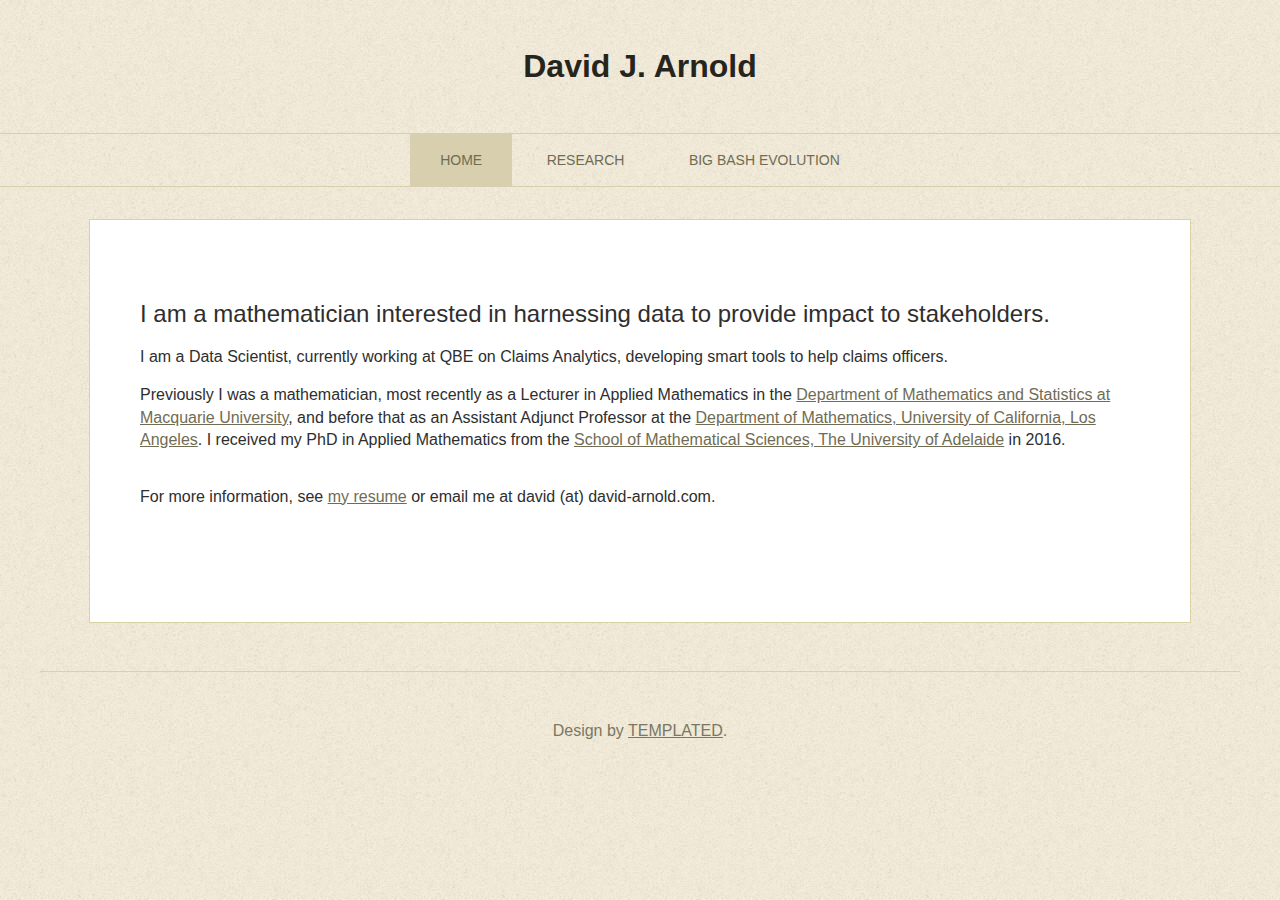
<file: index.html>
<!DOCTYPE html>
<html lang="en-AU">

<head>
	<title>David J. Arnold</title>
	<meta charset="utf-8">
	<link rel=stylesheet href="default.css">
</head>

<body>
	<div id="logo" class="container">
		<h1>David J. Arnold</h1>
	</div>
	<div id="menu-wrapper">
		<div id="menu" class="container">
			<ul>
				<li class="current_page_item"><a href="index.html">Home</a></li>
				<li><a href="research.html">Research</a></li>
				<li><a href="bigbash.html">Big Bash Evolution</a></li>
			</ul>
		</div>
	</div>
	<div id="page" class="container">
		<div id="box1">
			<h2 class="title">I am a mathematician interested in harnessing data to provide impact to stakeholders.</h2>
			<div style="clear: both;">&nbsp;</div>
			<div class="entry">
				<p>I am a Data Scientist, currently working at QBE on Claims Analytics, developing smart tools to help
					claims officers.</p>
				<p>Previously I was a mathematician, most recently as a Lecturer in Applied Mathematics in the <a
						href="https://www.mq.edu.au/about/about-the-university/faculties-and-departments/faculty-of-science-and-engineering/departments-and-centres/department-of-mathematics-and-statistics"
						target="blank">Department of Mathematics and Statistics at Macquarie University</a>, and before
					that as an Assistant Adjunct Professor at the <a href="http://math.ucla.edu"
						target="_blank">Department of Mathematics, University of California, Los Angeles</a>. I received
					my PhD in Applied Mathematics from the <a href="http://maths.adelaide.edu.au" target="_blank">School
						of Mathematical Sciences, The University of Adelaide</a> in 2016.
				</p>
				<div style="clear: both;">&nbsp;</div>

				<p>For more information, see <a href="files/resume.pdf" target="_blank">my resume</a> or email me at
					david (at) david-arnold.com.</p>
			</div>
			<div style="clear: both;">&nbsp;</div>
			<h2 class="title"></h2>
		</div>
	</div>

	<div id="footer" class="container">
		<p>Design by <a href="http://templated.co" rel="nofollow">TEMPLATED</a>. </p>
	</div>

	<!-- Default Statcounter code for wesbite -->
	<script type="text/javascript">
		var sc_project = 11432131;
		var sc_invisible = 1;
		var sc_security = "dbf38ad1";
	</script>
	<script type="text/javascript" src="https://www.statcounter.com/counter/counter.js" async></script>
	<noscript>
		<div class="statcounter"><a title="Web Analytics" href="https://statcounter.com/" target="_blank"><img
					class="statcounter" src="https://c.statcounter.com/11432131/0/dbf38ad1/1/" alt="Web Analytics"></a>
		</div>
	</noscript>
	<!-- End of Statcounter Code -->
</body>

</html>
</file>
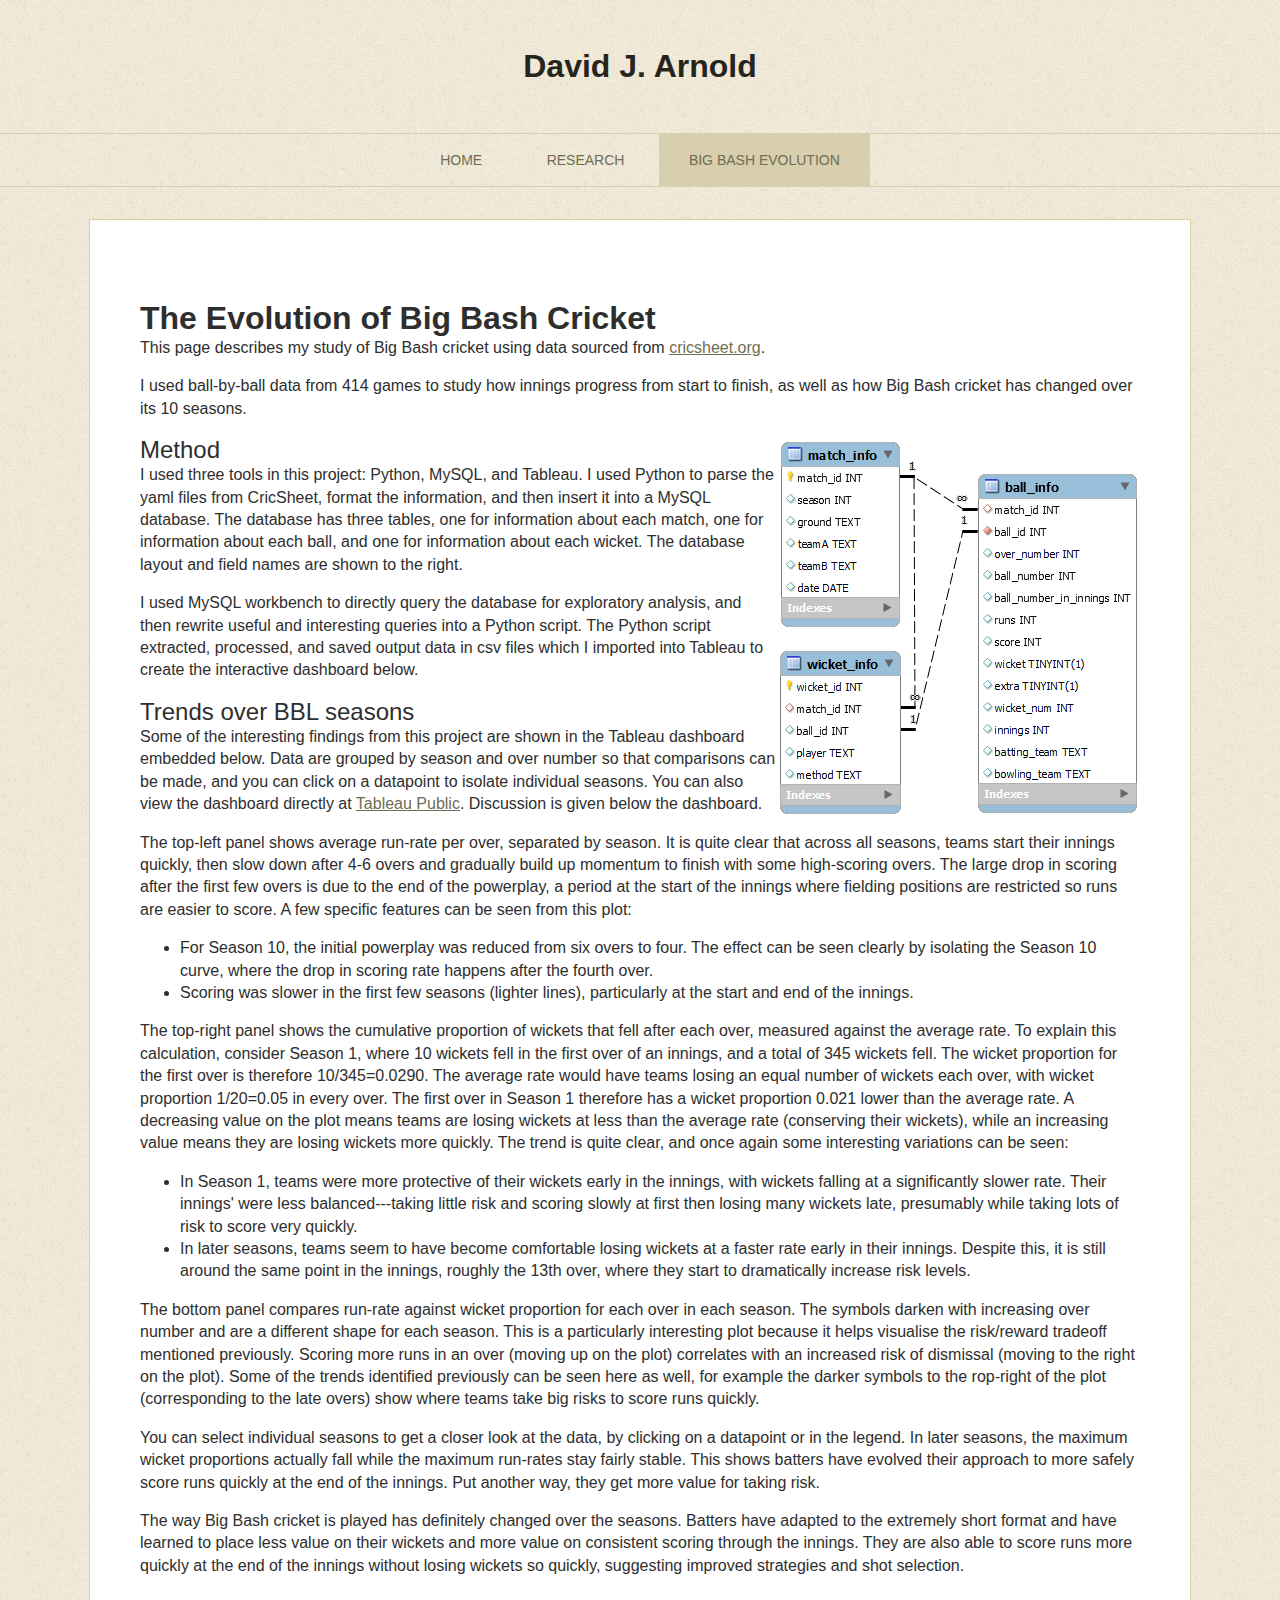
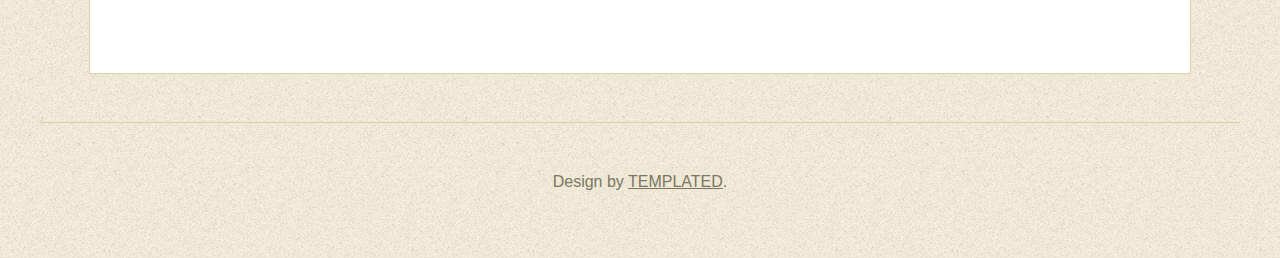
<file: bigbash.html>
<!DOCTYPE html>
<html lang="en-AU">

<head>
    <title>The Evolution of Big Bash Cricket</title>
    <meta charset="utf-8">
    <link rel=stylesheet href="default.css">
</head>

<body>
    <div id="logo" class="container">
        <h1>David J. Arnold</h1>
    </div>
    <div id="menu-wrapper">
        <div id="menu" class="container">
            <ul>
                <li><a href="index.html">Home</a></li>
                <li><a href="research.html">Research</a></li>
                <li class="current_page_item"><a href="bigbash.html">Big Bash Evolution</a></li>
            </ul>
        </div>
    </div>
    <div id="page" class="container">
        <h1>The Evolution of Big Bash Cricket</h1>
        <div id="intro">
            <!-- <h2>Introduction</h2> -->
            <p>This page describes my study of Big Bash cricket using data sourced from <a href="https://cricsheet.org/"
                    rel="external" target="_blank">cricsheet.org</a>.
            <p>I used ball-by-ball data from 414 games to study how innings progress from start to finish, as well as
                how Big Bash cricket has changed over its 10 seasons.</p>

        </div>

        <img src="images/database_layout.png" width="364" height="383" style="float:right">
        <div id="method">
            <h2>Method</h2>
            <p>I used three tools in this project: Python, MySQL, and Tableau. I used Python to parse the yaml files
                from CricSheet, format the information, and then insert it into a MySQL database.
                The database has three tables, one for information about each match, one for information about each
                ball, and one for information about each wicket. The database layout and field names are shown to the
                right.
            </p>
            <p> I used MySQL workbench to directly query the database for exploratory analysis, and then rewrite useful
                and interesting queries into a Python script. The Python script extracted, processed, and saved output
                data in csv files which I imported into Tableau to create the interactive dashboard below.</p>
        </div>

        <div id="BBL_trends">
            <h2>Trends over BBL seasons</h2>
            <p>Some of the interesting findings from this project are shown in the Tableau dashboard embedded below.
                Data are grouped by season and over number so that comparisons can be made, and you can click on a
                datapoint to isolate individual seasons. You can also view the dashboard directly at <a
                    href="https://public.tableau.com/views/BBL_RR/Dashboard1?:language=en-US&:display_count=n&:origin=viz_share_link"
                    rel="external" target="_blank">Tableau Public</a>. Discussion is given below the dashboard.</p>

            <!-- Tableau embed code -->
            <div class='tableauPlaceholder' id='viz1630478423810' style='position: relative'>
                <noscript>
                    <a href='#'>
                        <img alt=' '
                            src='https:&#47;&#47;public.tableau.com&#47;static&#47;images&#47;BB&#47;BBL_RR&#47;Dashboard1&#47;1_rss.png'
                            style='border: none' />
                    </a>
                </noscript>
                <object class='tableauViz' style='display:none;'>
                    <param name='host_url' value='https%3A%2F%2Fpublic.tableau.com%2F' />
                    <param name='embed_code_version' value='3' />
                    <param name='site_root' value='' />
                    <param name='name' value='BBL_RR&#47;Dashboard1' />
                    <param name='tabs' value='no' />
                    <param name='toolbar' value='yes' />
                    <param name='static_image'
                        value='https:&#47;&#47;public.tableau.com&#47;static&#47;images&#47;BB&#47;BBL_RR&#47;Dashboard1&#47;1.png' />
                    <param name='animate_transition' value='yes' />
                    <param name='display_static_image' value='yes' />
                    <param name='display_spinner' value='yes' />
                    <param name='display_overlay' value='yes' />
                    <param name='display_count' value='yes' />
                    <param name='language' value='en-US' />
                </object>
            </div>
            <script type='text/javascript'>
                var divElement = document.getElementById('viz1630478423810');
                var vizElement = divElement.getElementsByTagName('object')[0];
                if (divElement.offsetWidth > 800) {
                    vizElement.style.width = '1000px'; vizElement.style.height = '827px';
                }
                else if (divElement.offsetWidth > 500) {
                    vizElement.style.width = '1000px'; vizElement.style.height = '827px';
                }
                else {
                    vizElement.style.width = '100%'; vizElement.style.height = '1127px';
                }
                var scriptElement = document.createElement('script');
                scriptElement.src = 'https://public.tableau.com/javascripts/api/viz_v1.js';
                vizElement.parentNode.insertBefore(scriptElement, vizElement);
            </script>
        </div>
        <p></p>
        <p>The top-left panel shows average run-rate per over, separated by season. It is quite clear that across all
            seasons, teams start their innings quickly, then slow down after 4-6 overs and gradually build up momentum
            to finish with some high-scoring overs. The large drop in scoring after the first few overs is due to the
            end of the powerplay, a period at the start of the innings where fielding positions are restricted so runs
            are easier to score. A few specific features can be seen from this plot:</p>
        <ul>
            <li>For Season 10, the initial powerplay was reduced from six overs to four. The effect can be seen clearly
                by isolating the Season 10 curve, where the drop in scoring rate happens after the fourth over.</li>
            <li>Scoring was slower in the first few seasons (lighter lines), particularly at the start and end of the
                innings.</li>
        </ul>
        <p>
            The top-right panel shows the cumulative proportion of wickets that fell after each over, measured against
            the average rate. To explain this calculation, consider Season 1, where 10 wickets fell in the first over of
            an innings, and a total of 345 wickets fell. The wicket proportion for the first over is therefore
            10/345=0.0290. The average rate would have teams losing an equal number of wickets each over, with wicket
            proportion 1/20=0.05 in every over. The first over in Season 1 therefore has a wicket proportion 0.021 lower
            than the average rate. A decreasing value on the plot means teams are losing wickets at less than the
            average rate (conserving their wickets), while an increasing value means they are losing wickets more
            quickly. The trend is quite clear, and once again some interesting variations can be seen:</p>
        <ul>
            <li>In Season 1, teams were more protective of their wickets early in the innings, with wickets falling at a
                significantly slower rate. Their innings' were less balanced---taking little risk and scoring slowly at
                first then losing many wickets late, presumably while taking lots of risk to score very quickly.</li>
            <li>In later seasons, teams seem to have become comfortable losing wickets at a faster rate early in their
                innings. Despite this, it is still around the same point in the innings, roughly the 13th over, where
                they start to dramatically increase risk levels.</li>
        </ul>


        <p>The bottom panel compares run-rate against wicket proportion for each over in each season. The symbols darken
            with increasing over number and are a different shape for each season. This is a particularly interesting
            plot because it helps visualise the risk/reward tradeoff mentioned previously. Scoring more runs in an over
            (moving up on the plot) correlates with an increased risk of dismissal (moving to the right on the plot).
            Some of the trends identified previously can be seen here as well, for example the darker symbols to the
            rop-right of the plot (corresponding to the late overs) show where teams take big risks to score runs
            quickly.</p>

        <p>You can select individual seasons to get a closer look at the data, by clicking on a datapoint or in the
            legend. In later seasons, the maximum wicket proportions actually fall while the maximum run-rates stay
            fairly stable. This shows batters have evolved their approach to more safely score runs quickly at the end
            of the innings. Put another way, they get more value for taking risk.
        </p>
        <p>
            The way Big Bash cricket is played has definitely changed over the seasons. Batters have adapted to the
            extremely short format and have learned to place less value on their wickets and more value on consistent
            scoring through the innings. They are also able to score runs more quickly at the end of the innings without
            losing wickets so quickly, suggesting improved strategies and shot selection.
        </p>
    </div>


    <div id="footer" class="container">
        <p>Design by <a href="http://templated.co" rel="nofollow">TEMPLATED</a>. </p>
    </div>

    <!-- Default Statcounter code for wesbite -->
    <script type="text/javascript">
        var sc_project = 11432131;
        var sc_invisible = 1;
        var sc_security = "dbf38ad1";
    </script>
    <script type="text/javascript" src="https://www.statcounter.com/counter/counter.js" async></script>
    <noscript>
        <div class="statcounter"><a title="Web Analytics" href="https://statcounter.com/" target="_blank"><img
                    class="statcounter" src="https://c.statcounter.com/11432131/0/dbf38ad1/1/" alt="Web Analytics"></a>
        </div>
    </noscript>
    <!-- End of Statcounter Code -->
</body>

</html>
</file>
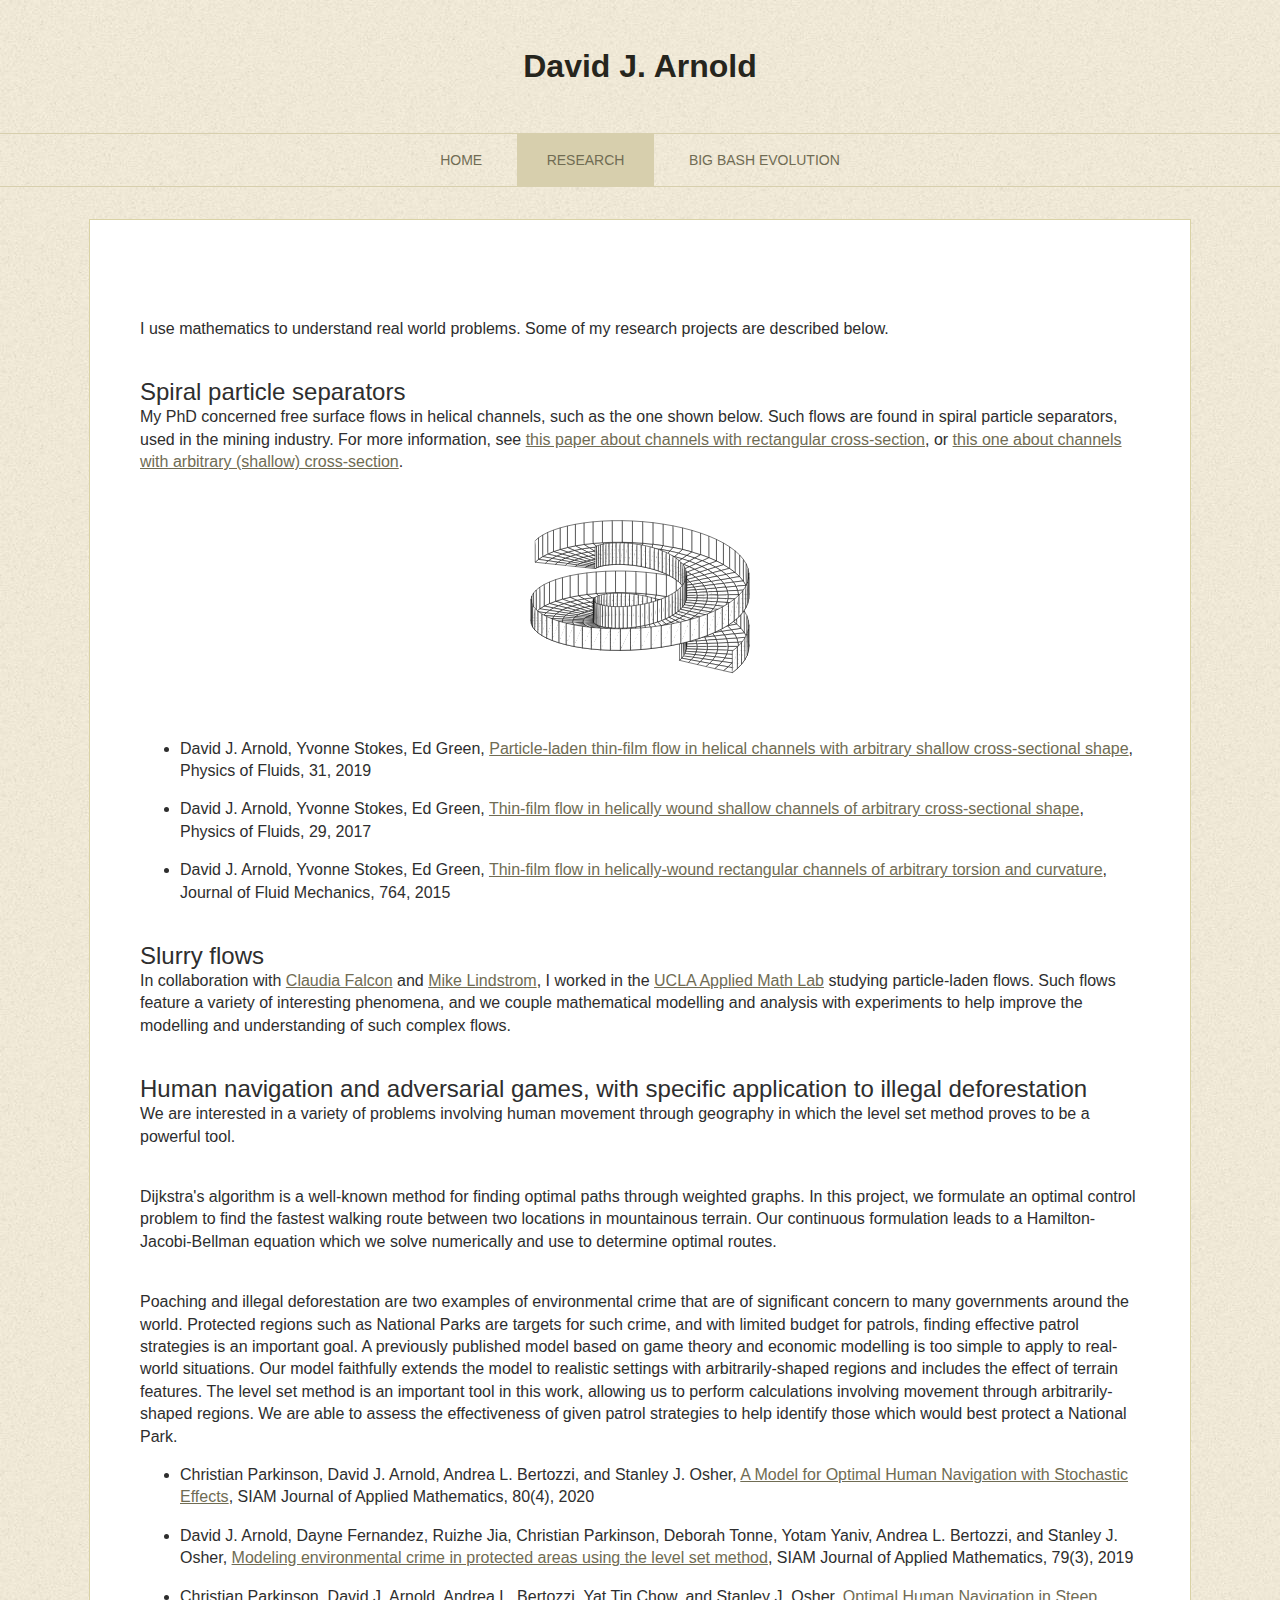
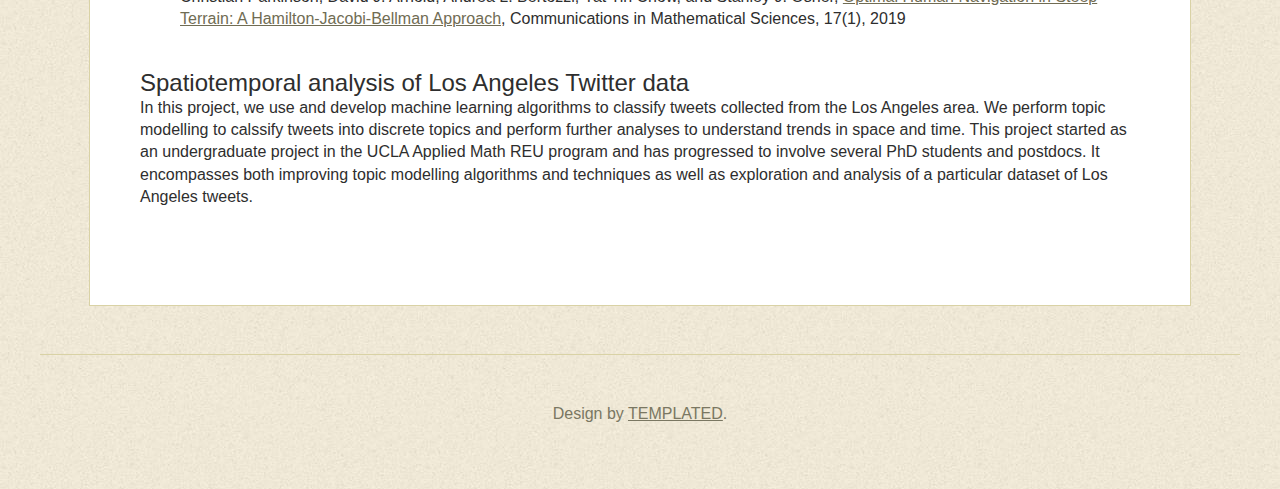
<file: research.html>
<!DOCTYPE html>
<html lang="en-AU">

<head>
	<title>David J. Arnold</title>
	<meta charset="utf-8">
	<link rel=stylesheet href="default.css">
</head>

<body>
	<div id="logo" class="container">
		<h1>David J. Arnold</h1>
	</div>
	<div id="menu-wrapper">
		<div id="menu" class="container">
			<ul>
				<li><a href="index.html">Home</a></li>
				<li class="current_page_item"><a href="research.html">Research</a></li>
				<li><a href="bigbash.html">Big Bash Evolution</a></li>
			</ul>
		</div>
	</div>
	<div id="page" class="container">
		<div id="box1">

			<div style="clear: both;">&nbsp;</div>

			<div class="entry">
				<p>I use mathematics to understand real world problems. Some of my research projects are described
					below.</p>

				<h3> &nbsp; </h3>

				<h2 class="title">Spiral particle separators</h2>

				<p>My PhD concerned free surface flows in
					helical channels, such as the one shown below. Such flows are found in spiral particle separators,
					used in the mining industry. For more information, see
					<a href="http://dx.doi.org/10.1017/jfm.2014.703" target="_blank">this
						paper about channels with rectangular cross-section</a>, or <a
						href="http://dx.doi.org/10.1063/1.4973670" target="_blank">this one about channels with
						arbitrary (shallow) cross-section</a>.
				</p>

				<p class="center"><img src="images/Rhelical55.svg" style="width:300px"
						alt="A helical channel with rectangular cross-section"></p>
				<ul>
					<li>
						<p>David J. Arnold, Yvonne Stokes, Ed Green, <a href="https://doi.org/10.1063/1.5092814"
								target="_blank">Particle-laden thin-film flow in helical channels with arbitrary shallow
								cross-sectional shape</a>, Physics of Fluids, 31, 2019</p>
					</li>
					<li>
						<p>David J. Arnold, Yvonne Stokes, Ed Green,
							<a href="http://dx.doi.org/10.1063/1.4973670" target="_blank">Thin-film flow in helically
								wound shallow channels of arbitrary cross-sectional shape</a>, Physics of Fluids, 29,
							2017
						</p>
					</li>
					<li>
						<p>David J. Arnold, Yvonne Stokes, Ed Green,
							<a href="http://dx.doi.org/10.1017/jfm.2014.703" target="_blank">Thin-film flow in
								helically-wound rectangular channels of arbitrary torsion and curvature</a>, Journal of
							Fluid Mechanics, 764, 2015
						</p>
					</li>
				</ul>
				<h3> &nbsp; </h3>

				<h2 class="title">Slurry flows</h2>

				<p>In collaboration with <a href="http://math.ucla.edu/~cfalcon" target="_blank">Claudia Falcon</a> and
					<a href="http://math.ucla.edu/~mikel" target="_blank">Mike Lindstrom</a>, I worked in the <a
						href="http://math.ucla.edu/~bertozzi/lab" target="_blank">UCLA Applied Math Lab</a> studying
					particle-laden flows. Such flows feature a variety of interesting phenomena, and we couple
					mathematical modelling and analysis with experiments to help improve the modelling and understanding
					of such complex flows.
				</p>

				<h3> &nbsp; </h3>

				<h2 class="title">Human navigation and adversarial games, with specific application to illegal
					deforestation</h2>

				<p>
					We are interested in a variety of problems involving human movement through geography in which the
					level set method proves to be a powerful tool.</p>

				<h3> &nbsp; </h3>

				<p>Dijkstra's algorithm is a well-known method for finding optimal paths through weighted graphs. In
					this project, we formulate an optimal control problem to find the fastest walking route between two
					locations in mountainous terrain. Our continuous formulation leads to a Hamilton-Jacobi-Bellman
					equation which we solve numerically and use to determine optimal routes.</p>

				<h3> &nbsp; </h3>

				<p>Poaching and illegal deforestation are two examples of environmental crime that are of significant
					concern to many governments around the world. Protected regions such as National Parks are targets
					for such crime, and with limited budget for patrols, finding effective patrol strategies is an
					important goal. A previously published model based on game theory and economic modelling is too
					simple to apply to real-world situations. Our model faithfully extends the model to realistic
					settings with arbitrarily-shaped regions and includes the effect of terrain features. The level set
					method is an important tool in this work, allowing us to perform calculations involving movement
					through arbitrarily-shaped regions. We are able to assess the effectiveness of given patrol
					strategies to help identify those which would best protect a National Park.</p>
				<ul>
					<li>
						<p>Christian Parkinson, David J. Arnold, Andrea L. Bertozzi, and Stanley J. Osher, <a
								href="https://doi.org/10.1137/19M1296537" target="_blank">A Model for Optimal Human
								Navigation with Stochastic Effects</a>, SIAM Journal of Applied Mathematics, 80(4), 2020
						</p>
					</li>
					<li>
						<p>David J. Arnold, Dayne Fernandez, Ruizhe Jia, Christian Parkinson, Deborah Tonne, Yotam
							Yaniv, Andrea L. Bertozzi, and Stanley J. Osher, <a
								href="https://doi.org/10.1137/18M1205339" target="_blank">Modeling environmental crime
								in protected areas using the level set method</a>, SIAM Journal of Applied Mathematics,
							79(3), 2019</p>
					</li>
					<li>
						<p>Christian Parkinson, David J. Arnold, Andrea L. Bertozzi, Yat Tin Chow, and Stanley J. Osher,
							<a href="http://dx.doi.org/10.4310/CMS.2019.v17.n1.a9" target="_blank">Optimal Human
								Navigation in Steep Terrain: A Hamilton-Jacobi-Bellman Approach</a>, Communications in
							Mathematical Sciences, 17(1), 2019
						</p>
					</li>
				</ul>
				<h3> &nbsp; </h3>

				<h2 class="title">Spatiotemporal analysis of Los Angeles Twitter data</h2>

				<p>In this project, we use and develop machine learning algorithms to classify tweets collected from the
					Los Angeles area. We perform topic modelling to calssify tweets into discrete topics and perform
					further analyses to understand trends in space and time. This project started as an undergraduate
					project in the UCLA Applied Math REU program and has progressed to involve several PhD students and
					postdocs. It encompasses both improving topic modelling algorithms and techniques as well as
					exploration and analysis of a particular dataset of Los Angeles tweets.</p>
			</div>
		</div>
	</div>

	<div id="footer" class="container">
		<p>Design by <a href="http://templated.co" rel="nofollow">TEMPLATED</a>. </p>
	</div>
</body>
<!-- Default Statcounter code for wesbite  -->
<script type="text/javascript">
	var sc_project = 11432131;
	var sc_invisible = 1;
	var sc_security = "dbf38ad1";
</script>
<script type="text/javascript" src="https://www.statcounter.com/counter/counter.js" async></script>
<noscript>
	<div class="statcounter"><a title="Web Analytics" href="https://statcounter.com/" target="_blank"><img
				class="statcounter" src="https://c.statcounter.com/11432131/0/dbf38ad1/1/" alt="Web Analytics"></a>
	</div>
</noscript>
<!-- End of Statcounter Code -->

</html>
</file>
<file: default.css>
html, body {
	height: 100%;
}

body {
	margin: 0px;
	padding: 0px;
	background: #F1E9D4 url(images/bg01.jpg) repeat;
	font-family: 'Open Sans', sans-serif;
	font-size: 12pt;
	color: #2e2e2e;
}


h1, h2, h3 {
	margin: 0;
	padding: 0;
}

p, ol, ul {
	margin-top: 0px;
	line-height: 140%;
}

p {
	line-height: 140%;
}

strong {
}

a {
	color: #706C53;
}

a:hover {
	text-decoration: none;
}

a img {
	border: none;
}

img.border {
}

img.alignleft {
	float: left;
}

img.alignright {
	float: right;
}

img.aligncenter {
	margin: 0px auto;
}

hr {
	display: none;
}

ul.style1
{
	margin: 0;
	padding: 0;
	list-style: none;
	line-height: 180%;
}

ul.style1 li
{
	padding: 15px 0px 15px 0px;
	border-top: 1px solid #E5E5E5;
	line-height: 100%;
}

ul.style1 a
{
	color: #747474;
	line-height: 100%;
}

ul.style1 .first
{
	padding-top: 0;
	border-top: none;
	line-height: 100%;
}

/** WRAPPER */

#wrapper {
}

.container {
	width: 1200px;
	margin: 0px auto;
}

.clearfix {
	clear: both;
}

/* Header */

#header-wrapper {
	overflow: hidden;
	height: 600px;
}

#header {
	width: 960px;
	height: 200px;
	margin: 0 auto;
	padding: 0px 20px;
}

/* Logo */

#logo {
	overflow: hidden;
	padding: 3em 0em;
}

#logo h1, #logo p {
	text-align: center;
}

#logo h1 {
	padding: 0px 0px 0px 0px;
	<!-- text-transform: lowercase; -->
	font-size: 4em;
	font-weight: 600;
	color: #26251d
}

#logo p {
	margin-top: -20px;
	padding: 0px 0px 0px 5px;
	font-size: 20px;
	font-weight: 300;
	color: #2e2e2e;
}

#logo p a {
	color: #696969;
}

#logo a {
	border: none;
	background: none;
	text-decoration: none;
	color: #3C342E;
}

/* Menu */

#menu-wrapper {
	overflow: hidden;
	height: 52px;
	margin-bottom: 2em;
	border-top: 1px solid #D7CFAD;
	border-bottom: 1px solid #D7CFAD;
}

#menu {
	overflow: hidden;
	height: 52px;
}

#menu ul {
	margin: 0;
	padding: 0px 0px 0px 0px;
	list-style: none;
	line-height: normal;
	text-align: center;
}

#menu li {
	display: inline-block;
}

#menu a {
	display: block;
	padding: 0px 30px;
	line-height: 52px;
	border: none;
	text-decoration: none;
	text-transform: lowercase;
	text-align: center;
	text-transform: uppercase;
	font-size: 14px;
	font-weight: 300;
	color: #706C53;
}

#menu a:hover, #menu .current_page_item a {
	background: #D7CFAD;
	text-decoration: none;
	color: #706C53;
}

#menu .current_page_item a {
}


li a:hover, .dropdown:hover .dropbtn {
    background: #D7CFAD;
}


.dropdown-content {
    display: none;
    position: absolute;
    background-color: #f9f9f9;
    min-width: 160px;
    box-shadow: 0px 8px 16px 0px rgba(0,0,0,0.2);
}

.dropdown-content a {
    color: black;
    padding: 12px 16px;
    text-decoration: none;
    display: block;
    text-align: left;
}

.dropdown-content a:hover {background-color: #f1f1f1}

.dropdown:hover .dropdown-content {
    display: block;
}
/** PAGE */


#page {
	overflow: hidden;
	width: 1000px;
	margin-bottom: 3em;
	padding: 5em 50px;
	background: #FFF;
	border: 1px solid #D9D2A5;
}

/*
#page h2 a
{
	letter-spacing: -2px;
	text-decoration: none;
	font-size: 1em;
	font-weight:100 ;
	color: #706C53;
}
*/

#page h2
{
    font-weight: 100;
}

#page h3
{
    font-weight: 100;
}

/*
#box1
{
	float: left;
	width: 600px;
	margin-right: 50px;
}

#box2
{
	float: left;
	width: 300px;
}

#box2 h2, #box3 h2
{
	padding-bottom: 1.2em;
    text-decoration: none;
	font-weight: 100;
	font-size: 1em;
	color: #706C53;
}


#box3
{
	float: right;
	width: 250px;
}
*/


/** CONTENT */

#content {
}

/* To center images */
.center{
    text-align:center;
    display:block;
}

/** SIDEBAR */

#sidebar {
}

/* Footer */

#footer {
	overflow: hidden;
	padding: 3em 0em;
	border-top: 1px solid #D9D2A5;
	color: #7A7762;
}

#footer p {
	text-align: center;
}

#footer a {
	color: #7A7762;
}
</file>
